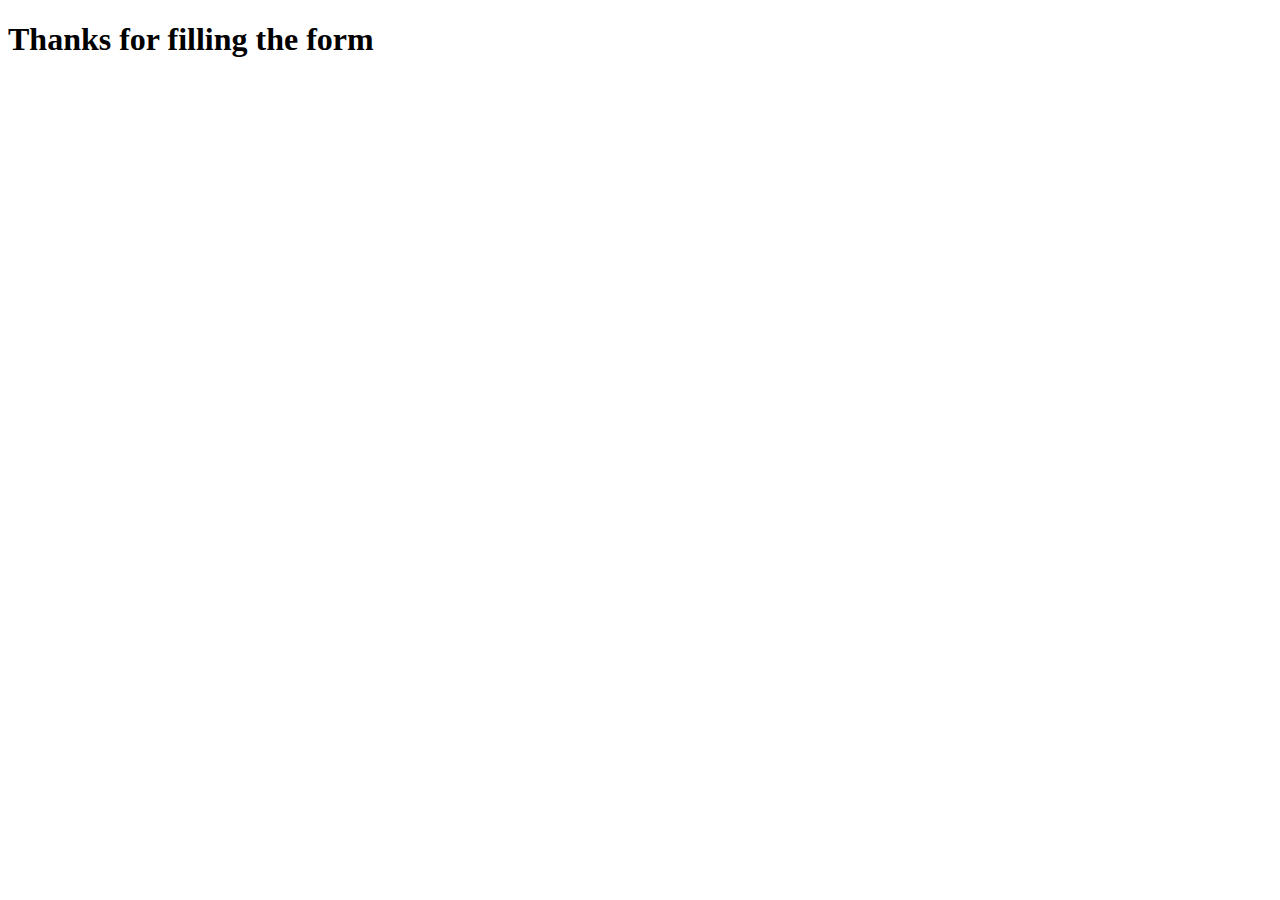
<file: Registration form/thank_you.html>
<!DOCTYPE html>
<html>
  <head>
    <meta charset="utf-8">
    <meta name="viewport" content="width=device-width, initial-scale=1, maximum-scale=1.0,minimum-scale=1.0">
    <title>Registration Form</title>
    <style>
    #body{
      margin: 0;
      padding: 0;
      height:100%;
      background: url('../images/ss.png') no-repeat center center fixed;
    }
   #h1{
     text-align: center;
   }
    </style>
  </head>
  <body>
   <h1>Thanks for filling the form</h1>
  </body>
</html>
</file>
